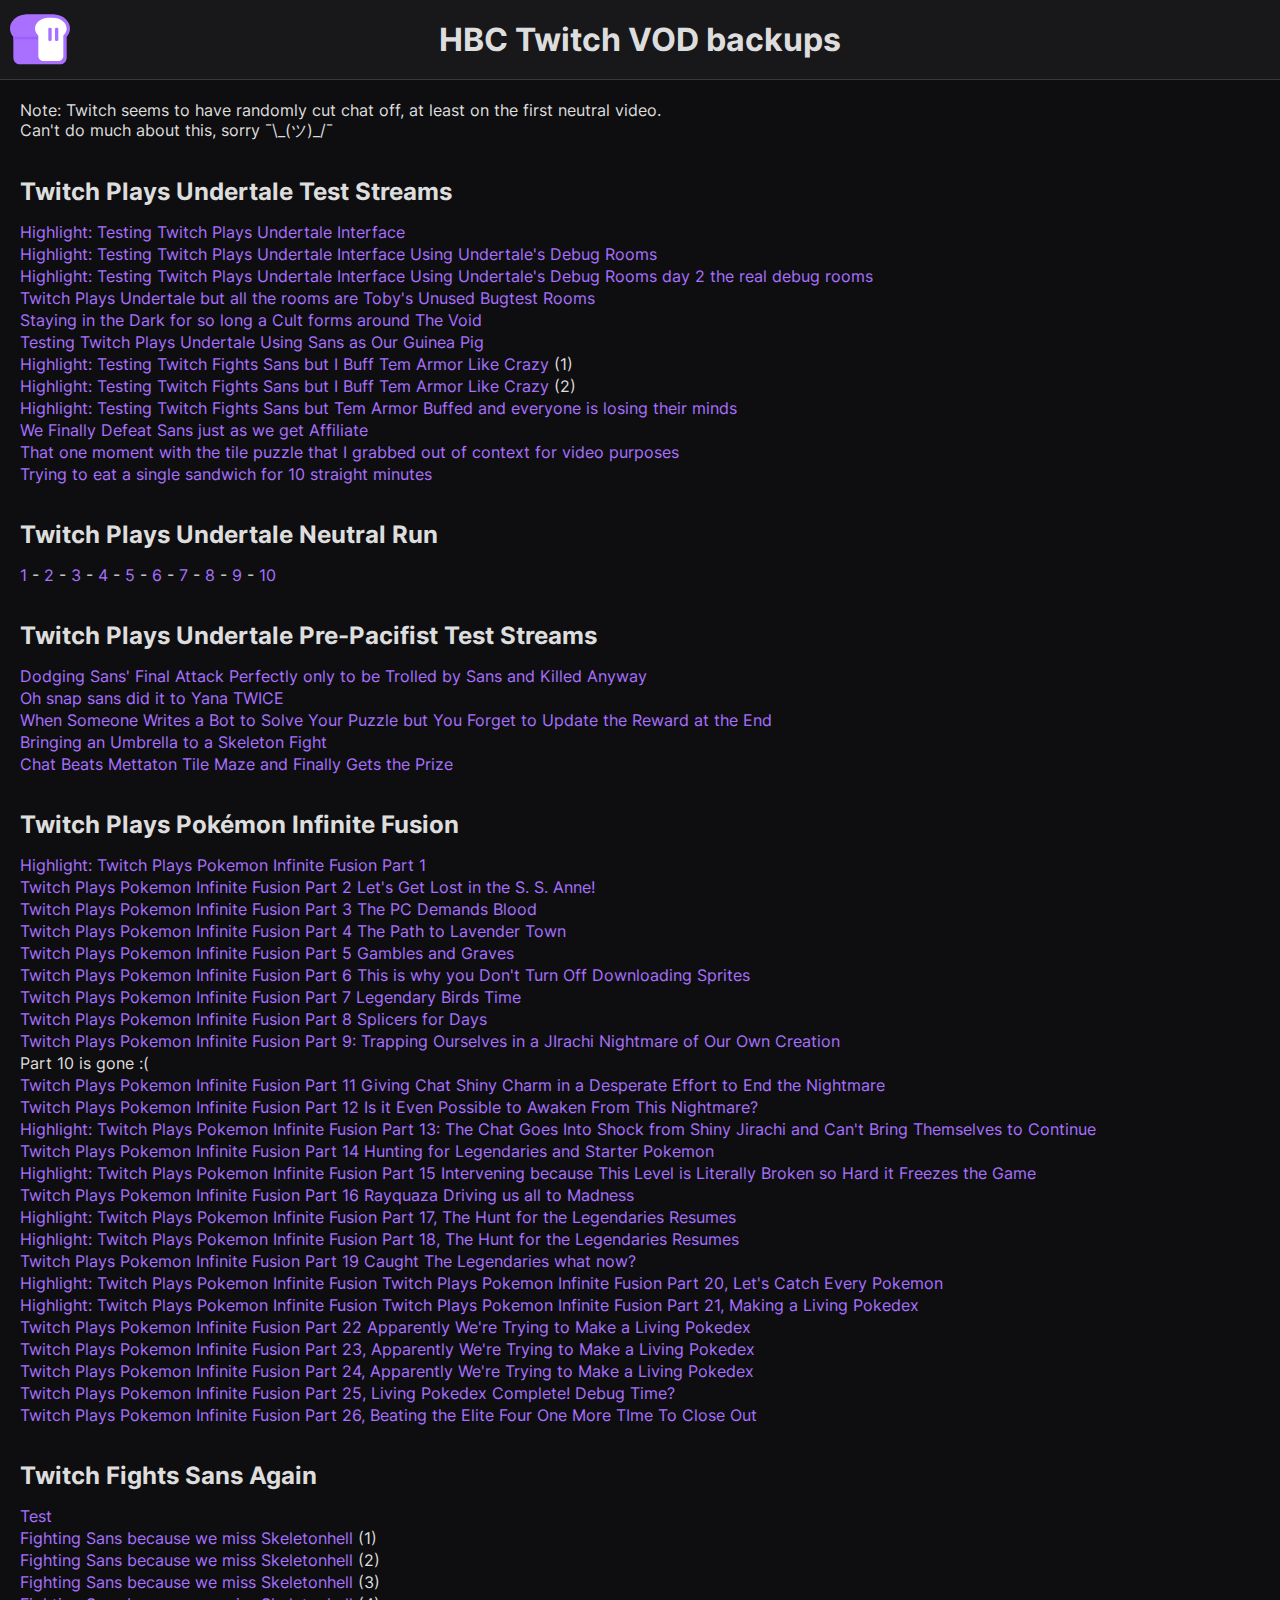
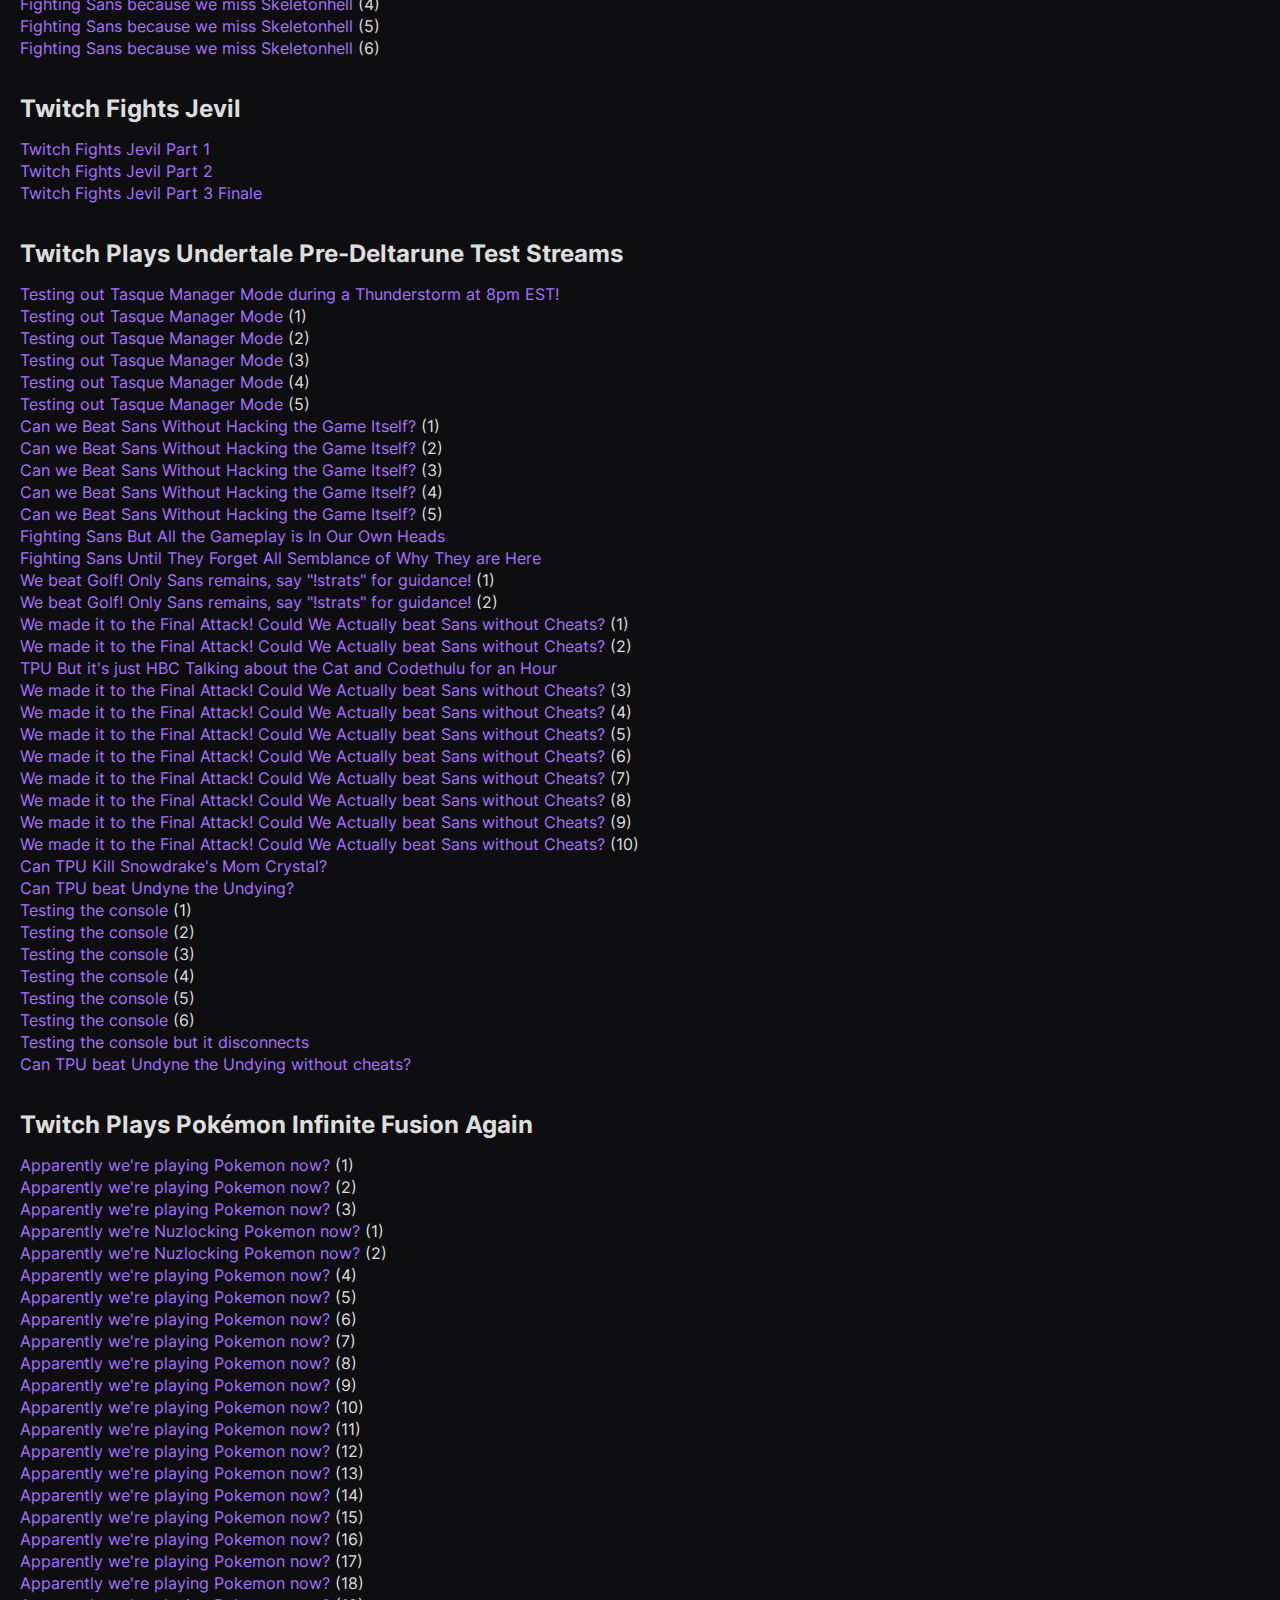
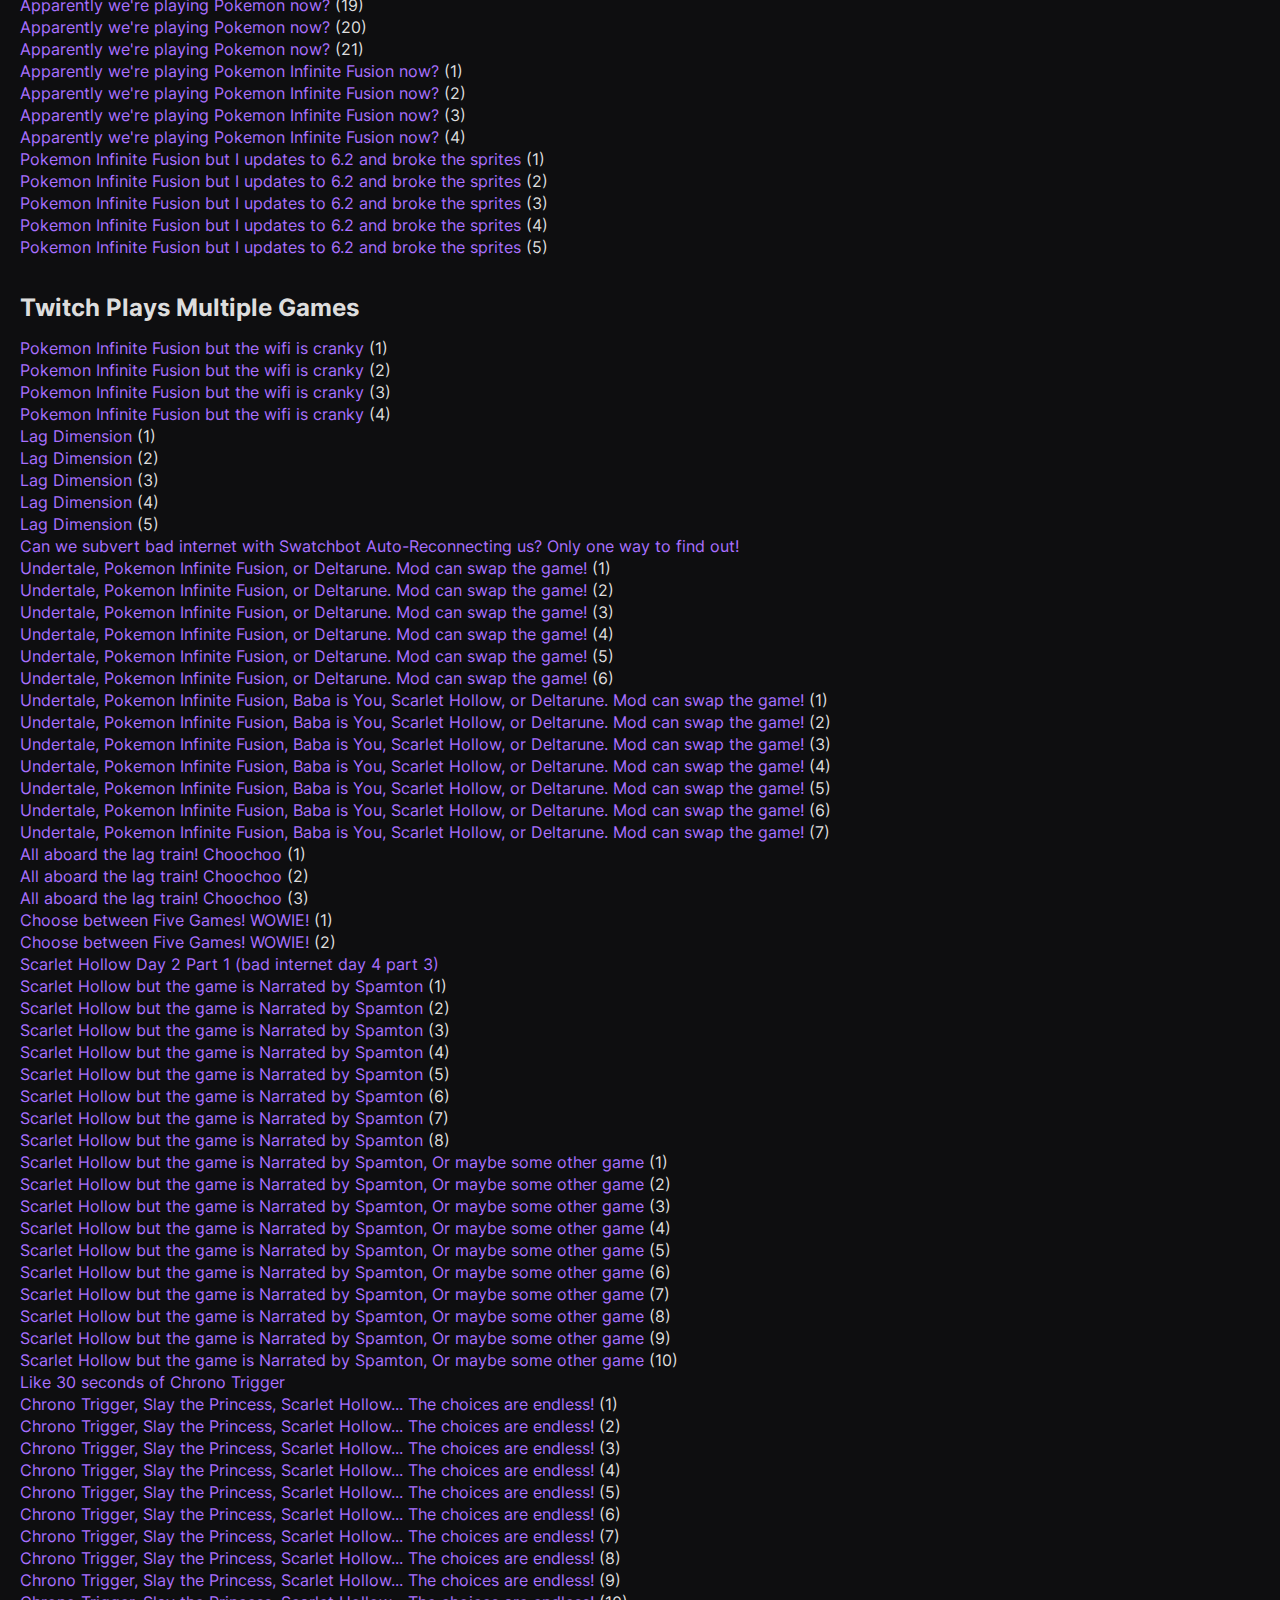
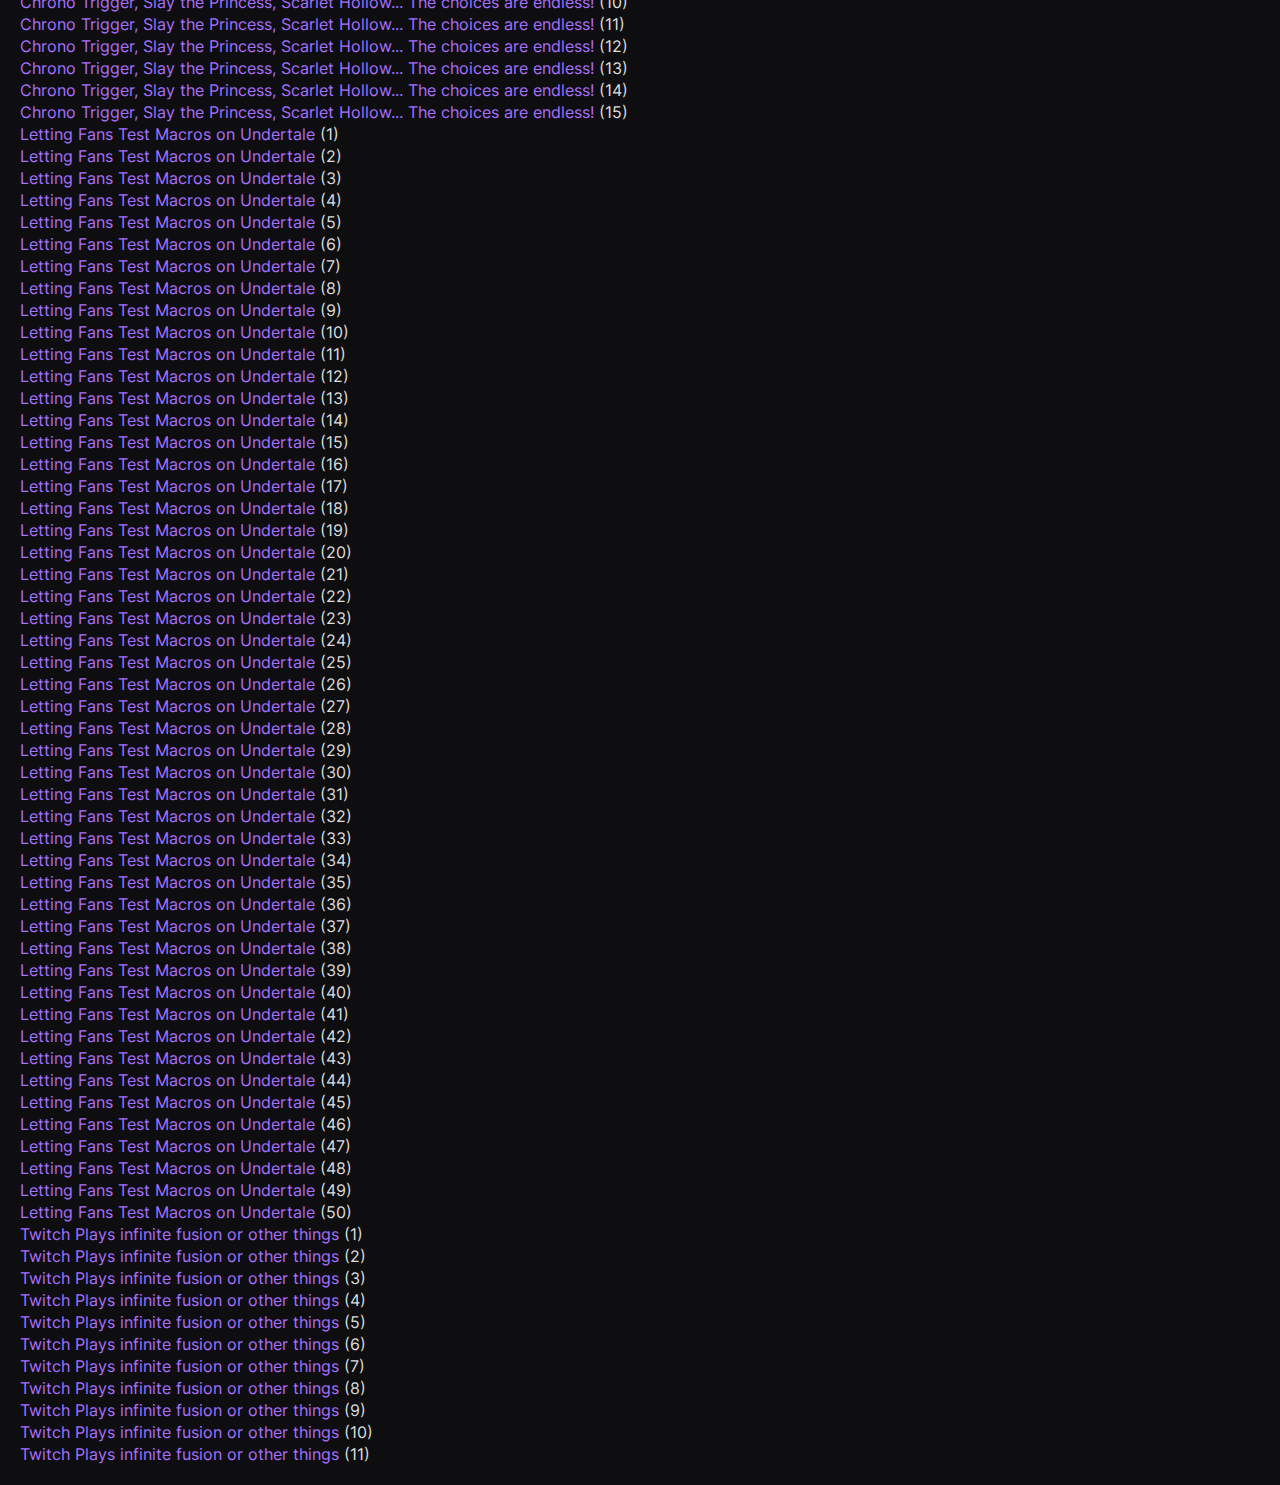
<file: index.html>
<!DOCTYPE html>
<html>
<head>
<title>HBC Twitch VOD backups</title>
<link rel="icon" href="twitchbreab.png">
<link rel="stylesheet" href="index.css">
</head>
<body>

<h1 style="background-color: #18181b"><img src="twitchbreab.svg" width=60>HBC Twitch VOD backups</h1>
<div style="padding: 0px 20px">
    Note: Twitch seems to have randomly cut chat off, at least on the first neutral video.<br>Can't do much about this, sorry ¯\_(ツ)_/¯
    <h2>Twitch Plays Undertale Test Streams</h2>
    <a href="vod.html?v=1838268087">Highlight: Testing Twitch Plays Undertale Interface</a><br>
    <a href="vod.html?v=1839027602">Highlight: Testing Twitch Plays Undertale Interface Using Undertale's Debug Rooms</a><br>
    <a href="vod.html?v=1839027603">Highlight: Testing Twitch Plays Undertale Interface Using Undertale&#39;s Debug Rooms day 2 the real debug rooms</a><br>
    <a href="vod.html?v=1839802692">Twitch Plays Undertale but all the rooms are Toby&#39;s Unused Bugtest Rooms</a><br>
    <a href="vod.html?v=1839825193">Staying in the Dark for so long a Cult forms around The Void</a><br>
    <a href="vod.html?v=1841691216">Testing Twitch Plays Undertale Using Sans as Our Guinea Pig</a><br>
    <a href="vod.html?v=1844217029">Highlight: Testing Twitch Fights Sans but I Buff Tem Armor Like Crazy</a> (1)<br>
    <a href="vod.html?v=1844220511">Highlight: Testing Twitch Fights Sans but I Buff Tem Armor Like Crazy</a> (2)<br>
    <a href="vod.html?v=1844225871">Highlight: Testing Twitch Fights Sans but Tem Armor Buffed and everyone is losing their minds</a><br>
    <a href="vod.html?v=1846007925">We Finally Defeat Sans just as we get Affiliate</a><br>
    <a href="vod.html?v=1846887727">That one moment with the tile puzzle that I grabbed out of context for video purposes</a><br>
    <a href="vod.html?v=1847090465">Trying to eat a single sandwich for 10 straight minutes</a><br>

    <h2>Twitch Plays Undertale Neutral Run</h2>
    <a href="vod.html?v=1858581450">1</a> - <a href="vod.html?v=1858581833">2</a> - <a href="vod.html?v=1858582995">3</a> - <a href="vod.html?v=1858583597">4</a> - <a href="vod.html?v=1858584269">5</a> - <a href="vod.html?v=1858584871">6</a> - <a href="vod.html?v=1858585660">7</a> - <a href="vod.html?v=1858586258">8</a> - <a href="vod.html?v=1858586719">9</a> - <a href="vod.html?v=1858588877">10</a>

    <h2>Twitch Plays Undertale Pre-Pacifist Test Streams</h2>
    <a href="vod.html?v=1859513075">Dodging Sans&#39; Final Attack Perfectly only to be Trolled by Sans and Killed Anyway</a><br>
    <a href="vod.html?v=1859633197">Oh snap sans did it to Yana TWICE</a><br>
    <a href="vod.html?v=1860231167">When Someone Writes a Bot to Solve Your Puzzle but You Forget to Update the Reward at the End</a><br>
    <a href="vod.html?v=1860355997">Bringing an Umbrella to a Skeleton Fight</a><br>
    <a href="vod.html?v=1860462063">Chat Beats Mettaton Tile Maze and Finally Gets the Prize</a><br>

    <h2>Twitch Plays Pokémon Infinite Fusion</h2>
    <a href="vod.html?v=1893193369">Highlight: Twitch Plays Pokemon Infinite Fusion Part 1</a><br>
    <a href="vod.html?v=1893194785">Twitch Plays Pokemon Infinite Fusion Part 2 Let&#39;s Get Lost in the S. S. Anne!</a><br>
    <a href="vod.html?v=1893195212">Twitch Plays Pokemon Infinite Fusion Part 3 The PC Demands Blood</a><br>
    <a href="vod.html?v=1893195541">Twitch Plays Pokemon Infinite Fusion Part 4 The Path to Lavender Town</a><br>
    <a href="vod.html?v=1893196478">Twitch Plays Pokemon Infinite Fusion Part 5 Gambles and Graves</a><br>
    <a href="vod.html?v=1893201244">Twitch Plays Pokemon Infinite Fusion Part 6 This is why you Don&#39;t Turn Off Downloading Sprites</a><br>
    <a href="vod.html?v=1893202722">Twitch Plays Pokemon Infinite Fusion Part 7 Legendary Birds Time</a><br>
    <a href="vod.html?v=1893203104">Twitch Plays Pokemon Infinite Fusion Part 8 Splicers for Days</a><br>
    <a href="vod.html?v=1893203694">Twitch Plays Pokemon Infinite Fusion Part 9: Trapping Ourselves in a JIrachi Nightmare of Our Own Creation</a><br>
    Part 10 is gone :(<a></a><!--too lazy to properly figure out spacing lol--><br>
    <a href="vod.html?v=1893203955">Twitch Plays Pokemon Infinite Fusion Part 11 Giving Chat Shiny Charm in a Desperate Effort to End the Nightmare</a><br>
    <a href="vod.html?v=1893205637">Twitch Plays Pokemon Infinite Fusion Part 12 Is it Even Possible to Awaken From This Nightmare?</a><br>
    <a href="vod.html?v=1893209666">Highlight: Twitch Plays Pokemon Infinite Fusion Part 13: The Chat Goes Into Shock from Shiny Jirachi and Can&#39;t Bring Themselves to Continue</a><br>
    <a href="vod.html?v=1904400626">Twitch Plays Pokemon Infinite Fusion Part 14 Hunting for Legendaries and Starter Pokemon</a><br>
    <a href="vod.html?v=1904401307">Highlight: Twitch Plays Pokemon Infinite Fusion Part 15 Intervening because This Level is Literally Broken so Hard it Freezes the Game</a><br>
    <a href="vod.html?v=1904402477">Twitch Plays Pokemon Infinite Fusion Part 16 Rayquaza Driving us all to Madness</a><br>
    <a href="vod.html?v=1920565168">Highlight: Twitch Plays Pokemon Infinite Fusion Part 17, The Hunt for the Legendaries Resumes</a><br>
    <a href="vod.html?v=1920569140">Highlight: Twitch Plays Pokemon Infinite Fusion Part 18, The Hunt for the Legendaries Resumes</a><br>
    <a href="vod.html?v=1920571482">Twitch Plays Pokemon Infinite Fusion Part 19 Caught The Legendaries what now?</a><br>
    <a href="vod.html?v=1920572824">Highlight: Twitch Plays Pokemon Infinite Fusion Twitch Plays Pokemon Infinite Fusion Part 20, Let&#39;s Catch Every Pokemon</a><br>
    <a href="vod.html?v=1920573191">Highlight: Twitch Plays Pokemon Infinite Fusion Twitch Plays Pokemon Infinite Fusion Part 21, Making a Living Pokedex</a><br>
    <a href="vod.html?v=1920573990">Twitch Plays Pokemon Infinite Fusion Part 22 Apparently We&#39;re Trying to Make a Living Pokedex</a><br>
    <a href="vod.html?v=1920575013">Twitch Plays Pokemon Infinite Fusion Part 23, Apparently We&#39;re Trying to Make a Living Pokedex</a><br>
    <a href="vod.html?v=1920575495">Twitch Plays Pokemon Infinite Fusion Part 24, Apparently We&#39;re Trying to Make a Living Pokedex</a><br>
    <a href="vod.html?v=1920576292">Twitch Plays Pokemon Infinite Fusion Part 25, Living Pokedex Complete! Debug Time?</a><br>
    <a href="vod.html?v=1920576980">Twitch Plays Pokemon Infinite Fusion Part 26, Beating the Elite Four One More TIme To Close Out</a><br>

    <h2>Twitch Fights Sans Again</h2>
    <a href="vod.html?v=2131859874">Test</a><br>
    <a href="vod.html?v=2132943631">Fighting Sans because we miss Skeletonhell</a> (1)<br>
    <a href="vod.html?v=2133849325">Fighting Sans because we miss Skeletonhell</a> (2)<br>
    <a href="vod.html?v=2134096458">Fighting Sans because we miss Skeletonhell</a> (3)<br>
    <a href="vod.html?v=2134236419">Fighting Sans because we miss Skeletonhell</a> (4)<br>
    <a href="vod.html?v=2135082825">Fighting Sans because we miss Skeletonhell</a> (5)<br>
    <a href="vod.html?v=2135986100">Fighting Sans because we miss Skeletonhell</a> (6)<br>

    <h2>Twitch Fights Jevil</h2>
    <a href="vod.html?v=2142291313">Twitch Fights Jevil Part 1</a><br>
    <a href="vod.html?v=2142384301">Twitch Fights Jevil Part 2</a><br>
    <a href="vod.html?v=2142798530">Twitch Fights Jevil Part 3 Finale</a><br>

    <h2>Twitch Plays Undertale Pre-Deltarune Test Streams</h2>
    <a href="vod.html?v=2148426397">Testing out Tasque Manager Mode during a Thunderstorm at 8pm EST!</a><br>
    <a href="vod.html?v=2149527491">Testing out Tasque Manager Mode</a> (1)<br>
    <a href="vod.html?v=2150446233">Testing out Tasque Manager Mode</a> (2)<br>
    <a href="vod.html?v=2150954662">Testing out Tasque Manager Mode</a> (3)<br>
    <a href="vod.html?v=2151277395">Testing out Tasque Manager Mode</a> (4)<br>
    <a href="vod.html?v=2152124567">Testing out Tasque Manager Mode</a> (5)<br>
    <a href="vod.html?v=2153041568">Can we Beat Sans Without Hacking the Game Itself?</a> (1)<br>
    <a href="vod.html?v=2153846526">Can we Beat Sans Without Hacking the Game Itself?</a> (2)<br>
    <a href="vod.html?v=2154576869">Can we Beat Sans Without Hacking the Game Itself?</a> (3)<br>
    <a href="vod.html?v=2155647712">Can we Beat Sans Without Hacking the Game Itself?</a> (4)<br>
    <a href="vod.html?v=2155796404">Can we Beat Sans Without Hacking the Game Itself?</a> (5)<br>
    <a href="vod.html?v=2156911852">Fighting Sans But All the Gameplay is In Our Own Heads</a><br>
    <a href="vod.html?v=2158348601">Fighting Sans Until They Forget All Semblance of Why They are Here</a><br>
    <a href="vod.html?v=2159999793">We beat Golf! Only Sans remains, say &quot;!strats&quot; for guidance!</a> (1)<br>
    <a href="vod.html?v=2160984551">We beat Golf! Only Sans remains, say &quot;!strats&quot; for guidance!</a> (2)<br>
    <a href="vod.html?v=2161140908">We made it to the Final Attack! Could We Actually beat Sans without Cheats?</a> (1)<br>
    <a href="vod.html?v=2161468379">We made it to the Final Attack! Could We Actually beat Sans without Cheats?</a> (2)<br>
    <a href="vod.html?v=2162193141">TPU But it&#39;s just HBC Talking about the Cat and Codethulu for an Hour</a><br>
    <a href="vod.html?v=2162286293">We made it to the Final Attack! Could We Actually beat Sans without Cheats?</a> (3)<br>
    <a href="vod.html?v=2162433187">We made it to the Final Attack! Could We Actually beat Sans without Cheats?</a> (4)<br>
    <a href="vod.html?v=2163227813">We made it to the Final Attack! Could We Actually beat Sans without Cheats?</a> (5)<br>
    <a href="vod.html?v=2163880877">We made it to the Final Attack! Could We Actually beat Sans without Cheats?</a> (6)<br>
    <a href="vod.html?v=2164034756">We made it to the Final Attack! Could We Actually beat Sans without Cheats?</a> (7)<br>
    <a href="vod.html?v=2164094113">We made it to the Final Attack! Could We Actually beat Sans without Cheats?</a> (8)<br>
    <a href="vod.html?v=2164866150">We made it to the Final Attack! Could We Actually beat Sans without Cheats?</a> (9)<br>
    <a href="vod.html?v=2164957013">We made it to the Final Attack! Could We Actually beat Sans without Cheats?</a> (10)<br>
    <a href="vod.html?v=2166200684">Can TPU Kill Snowdrake&#39;s Mom Crystal?</a><br>
    <a href="vod.html?v=2166578222">Can TPU beat Undyne the Undying?</a><br>
    <a href="vod.html?v=2167565990">Testing the console</a> (1)<br>
    <a href="vod.html?v=2167589698">Testing the console</a> (2)<br>
    <a href="vod.html?v=2167590777">Testing the console</a> (3)<br>
    <a href="vod.html?v=2167592379">Testing the console</a> (4)<br>
    <a href="vod.html?v=2167629064">Testing the console</a> (5)<br>
    <a href="vod.html?v=2167744533">Testing the console</a> (6)<br>
    <a href="vod.html?v=2168320756">Testing the console but it disconnects</a><br>
    <a href="vod.html?v=2169323089">Can TPU beat Undyne the Undying without cheats?</a><br>

    <h2>Twitch Plays Pokémon Infinite Fusion Again</h2>
    <a href="vod.html?v=2170010666">Apparently we&#39;re playing Pokemon now?</a> (1)<br>
    <a href="vod.html?v=2170866551">Apparently we&#39;re playing Pokemon now?</a> (2)<br>
    <a href="vod.html?v=2170958904">Apparently we&#39;re playing Pokemon now?</a> (3)<br>
    <a href="vod.html?v=2171636952">Apparently we&#39;re Nuzlocking Pokemon now?</a> (1)<br>
    <a href="vod.html?v=2171641701">Apparently we&#39;re Nuzlocking Pokemon now?</a> (2)<br>
    <a href="vod.html?v=2171994978">Apparently we&#39;re playing Pokemon now?</a> (4)<br>
    <a href="vod.html?v=2172421670">Apparently we&#39;re playing Pokemon now?</a> (5)<br>
    <a href="vod.html?v=2172474174">Apparently we&#39;re playing Pokemon now?</a> (6)<br>
    <a href="vod.html?v=2172486860">Apparently we&#39;re playing Pokemon now?</a> (7)<br>
    <a href="vod.html?v=2173238089">Apparently we&#39;re playing Pokemon now?</a> (8)<br>
    <a href="vod.html?v=2173805229">Apparently we&#39;re playing Pokemon now?</a> (9)<br>
    <a href="vod.html?v=2174120969">Apparently we&#39;re playing Pokemon now?</a> (10)<br>
    <a href="vod.html?v=2174650071">Apparently we&#39;re playing Pokemon now?</a> (11)<br>
    <a href="vod.html?v=2174850630">Apparently we&#39;re playing Pokemon now?</a> (12)<br>
    <a href="vod.html?v=2174949124">Apparently we&#39;re playing Pokemon now?</a> (13)<br>
    <a href="vod.html?v=2176177103">Apparently we&#39;re playing Pokemon now?</a> (14)<br>
    <a href="vod.html?v=2176704779">Apparently we&#39;re playing Pokemon now?</a> (15)<br>
    <a href="vod.html?v=2177561593">Apparently we&#39;re playing Pokemon now?</a> (16)<br>
    <a href="vod.html?v=2178482914">Apparently we&#39;re playing Pokemon now?</a> (17)<br>
    <a href="vod.html?v=2179462810">Apparently we&#39;re playing Pokemon now?</a> (18)<br>
    <a href="vod.html?v=2179810301">Apparently we&#39;re playing Pokemon now?</a> (19)<br>
    <a href="vod.html?v=2180250496">Apparently we&#39;re playing Pokemon now?</a> (20)<br>
    <a href="vod.html?v=2180255798">Apparently we&#39;re playing Pokemon now?</a> (21)<br>
    <a href="vod.html?v=2181098574">Apparently we&#39;re playing Pokemon Infinite Fusion now?</a> (1)<br>
    <a href="vod.html?v=2182027543">Apparently we&#39;re playing Pokemon Infinite Fusion now?</a> (2)<br>
    <a href="vod.html?v=2182830500">Apparently we&#39;re playing Pokemon Infinite Fusion now?</a> (3)<br>
    <a href="vod.html?v=2183752082">Apparently we&#39;re playing Pokemon Infinite Fusion now?</a> (4)<br>
    <a href="vod.html?v=2184586510">Pokemon Infinite Fusion but I updates to 6.2 and broke the sprites</a> (1)<br>
    <a href="vod.html?v=2184631997">Pokemon Infinite Fusion but I updates to 6.2 and broke the sprites</a> (2)<br>
    <a href="vod.html?v=2185516720">Pokemon Infinite Fusion but I updates to 6.2 and broke the sprites</a> (3)<br>
    <a href="vod.html?v=2186343687">Pokemon Infinite Fusion but I updates to 6.2 and broke the sprites</a> (4)<br>
    <a href="vod.html?v=2187173244">Pokemon Infinite Fusion but I updates to 6.2 and broke the sprites</a> (5)<br>

    <h2>Twitch Plays Multiple Games</h2>
    <a href="vod.html?v=2279823180">Pokemon Infinite Fusion but the wifi is cranky</a> (1)<br>
    <a href="vod.html?v=2280066503">Pokemon Infinite Fusion but the wifi is cranky</a> (2)<br>
    <a href="vod.html?v=2280070822">Pokemon Infinite Fusion but the wifi is cranky</a> (3)<br>
    <a href="vod.html?v=2280072889">Pokemon Infinite Fusion but the wifi is cranky</a> (4)<br>
    <a href="vod.html?v=2280157749">Lag Dimension</a> (1)<br>
    <a href="vod.html?v=2280331191">Lag Dimension</a> (2)<br>
    <a href="vod.html?v=2280341775">Lag Dimension</a> (3)<br>
    <a href="vod.html?v=2280373744">Lag Dimension</a> (4)<br>
    <a href="vod.html?v=2280454130">Lag Dimension</a> (5)<br>
    <a href="vod.html?v=2280869390">Can we subvert bad internet with Swatchbot Auto-Reconnecting us? Only one way to find out!</a><br>
    <a href="vod.html?v=2281004317">Undertale, Pokemon Infinite Fusion, or Deltarune. Mod can swap the game!</a> (1)<br>
    <a href="vod.html?v=2281028567">Undertale, Pokemon Infinite Fusion, or Deltarune. Mod can swap the game!</a> (2)<br>
    <a href="vod.html?v=2281415523">Undertale, Pokemon Infinite Fusion, or Deltarune. Mod can swap the game!</a> (3)<br>
    <a href="vod.html?v=2281425674">Undertale, Pokemon Infinite Fusion, or Deltarune. Mod can swap the game!</a> (4)<br>
    <a href="vod.html?v=2281533244">Undertale, Pokemon Infinite Fusion, or Deltarune. Mod can swap the game!</a> (5)<br>
    <a href="vod.html?v=2281537652">Undertale, Pokemon Infinite Fusion, or Deltarune. Mod can swap the game!</a> (6)<br>
    <a href="vod.html?v=2281683810">Undertale, Pokemon Infinite Fusion, Baba is You, Scarlet Hollow, or Deltarune. Mod can swap the game!</a> (1)<br>
    <a href="vod.html?v=2281723533">Undertale, Pokemon Infinite Fusion, Baba is You, Scarlet Hollow, or Deltarune. Mod can swap the game!</a> (2)<br>
    <a href="vod.html?v=2281851318">Undertale, Pokemon Infinite Fusion, Baba is You, Scarlet Hollow, or Deltarune. Mod can swap the game!</a> (3)<br>
    <a href="vod.html?v=2281928667">Undertale, Pokemon Infinite Fusion, Baba is You, Scarlet Hollow, or Deltarune. Mod can swap the game!</a> (4)<br>
    <a href="vod.html?v=2281932412">Undertale, Pokemon Infinite Fusion, Baba is You, Scarlet Hollow, or Deltarune. Mod can swap the game!</a> (5)<br>
    <a href="vod.html?v=2281936150">Undertale, Pokemon Infinite Fusion, Baba is You, Scarlet Hollow, or Deltarune. Mod can swap the game!</a> (6)<br>
    <a href="vod.html?v=2281966116">Undertale, Pokemon Infinite Fusion, Baba is You, Scarlet Hollow, or Deltarune. Mod can swap the game!</a> (7)<br>
    <a href="vod.html?v=2282050580">All aboard the lag train! Choochoo</a> (1)<br>
    <a href="vod.html?v=2282165680">All aboard the lag train! Choochoo</a> (2)<br>
    <a href="vod.html?v=2282246683">All aboard the lag train! Choochoo</a> (3)<br>
    <a href="vod.html?v=2282684935">Choose between Five Games! WOWIE!</a> (1)<br>
    <a href="vod.html?v=2282688337">Choose between Five Games! WOWIE!</a> (2)<br>
    <a href="vod.html?v=2293226445">Scarlet Hollow Day 2 Part 1 (bad internet day 4 part 3)</a><br>
    <a href="vod.html?v=2283725000">Scarlet Hollow but the game is Narrated by Spamton</a> (1)<br>
    <a href="vod.html?v=2283790949">Scarlet Hollow but the game is Narrated by Spamton</a> (2)<br>
    <a href="vod.html?v=2283792039">Scarlet Hollow but the game is Narrated by Spamton</a> (3)<br>
    <a href="vod.html?v=2283853058">Scarlet Hollow but the game is Narrated by Spamton</a> (4)<br>
    <a href="vod.html?v=2283854040">Scarlet Hollow but the game is Narrated by Spamton</a> (5)<br>
    <a href="vod.html?v=2288701112">Scarlet Hollow but the game is Narrated by Spamton</a> (6)<br>
    <a href="vod.html?v=2288783743">Scarlet Hollow but the game is Narrated by Spamton</a> (7)<br>
    <a href="vod.html?v=2288800101">Scarlet Hollow but the game is Narrated by Spamton</a> (8)<br>
    <a href="vod.html?v=2295205838">Scarlet Hollow but the game is Narrated by Spamton, Or maybe some other game</a> (1)<br>
    <a href="vod.html?v=2295272488">Scarlet Hollow but the game is Narrated by Spamton, Or maybe some other game</a> (2)<br>
    <a href="vod.html?v=2295376029">Scarlet Hollow but the game is Narrated by Spamton, Or maybe some other game</a> (3)<br>
    <a href="vod.html?v=2295377457">Scarlet Hollow but the game is Narrated by Spamton, Or maybe some other game</a> (4)<br>
    <a href="vod.html?v=2295449229">Scarlet Hollow but the game is Narrated by Spamton, Or maybe some other game</a> (5)<br>
    <a href="vod.html?v=2295461550">Scarlet Hollow but the game is Narrated by Spamton, Or maybe some other game</a> (6)<br>
    <a href="vod.html?v=2295553167">Scarlet Hollow but the game is Narrated by Spamton, Or maybe some other game</a> (7)<br>
    <a href="vod.html?v=2297475132">Scarlet Hollow but the game is Narrated by Spamton, Or maybe some other game</a> (8)<br>
    <a href="vod.html?v=2297665619">Scarlet Hollow but the game is Narrated by Spamton, Or maybe some other game</a> (9)<br>
    <a href="vod.html?v=2297691295">Scarlet Hollow but the game is Narrated by Spamton, Or maybe some other game</a> (10)<br>
    <a href="vod.html?v=2300231789">Like 30 seconds of Chrono Trigger</a><br>
    <a href="vod.html?v=2300576274">Chrono Trigger, Slay the Princess, Scarlet Hollow... The choices are endless!</a> (1)<br>
    <a href="vod.html?v=2300608949">Chrono Trigger, Slay the Princess, Scarlet Hollow... The choices are endless!</a> (2)<br>
    <a href="vod.html?v=2300917125">Chrono Trigger, Slay the Princess, Scarlet Hollow... The choices are endless!</a> (3)<br>
    <a href="vod.html?v=2300919477">Chrono Trigger, Slay the Princess, Scarlet Hollow... The choices are endless!</a> (4)<br>
    <a href="vod.html?v=2300945609">Chrono Trigger, Slay the Princess, Scarlet Hollow... The choices are endless!</a> (5)<br>
    <a href="vod.html?v=2301018655">Chrono Trigger, Slay the Princess, Scarlet Hollow... The choices are endless!</a> (6)<br>
    <a href="vod.html?v=2301053683">Chrono Trigger, Slay the Princess, Scarlet Hollow... The choices are endless!</a> (7)<br>
    <a href="vod.html?v=2301056678">Chrono Trigger, Slay the Princess, Scarlet Hollow... The choices are endless!</a> (8)<br>
    <a href="vod.html?v=2301136175">Chrono Trigger, Slay the Princess, Scarlet Hollow... The choices are endless!</a> (9)<br>
    <a href="vod.html?v=2301186174">Chrono Trigger, Slay the Princess, Scarlet Hollow... The choices are endless!</a> (10)<br>
    <a href="vod.html?v=2301644100">Chrono Trigger, Slay the Princess, Scarlet Hollow... The choices are endless!</a> (11)<br>
    <a href="vod.html?v=2301798333">Chrono Trigger, Slay the Princess, Scarlet Hollow... The choices are endless!</a> (12)<br>
    <a href="vod.html?v=2301818643">Chrono Trigger, Slay the Princess, Scarlet Hollow... The choices are endless!</a> (13)<br>
    <a href="vod.html?v=2301826400">Chrono Trigger, Slay the Princess, Scarlet Hollow... The choices are endless!</a> (14)<br>
    <a href="vod.html?v=2301828448">Chrono Trigger, Slay the Princess, Scarlet Hollow... The choices are endless!</a> (15)<br>
    <a href="vod.html?v=2306222773">Letting Fans Test Macros on Undertale</a> (1)<br>
    <a href="vod.html?v=2306242529">Letting Fans Test Macros on Undertale</a> (2)<br>
    <a href="vod.html?v=2306244866">Letting Fans Test Macros on Undertale</a> (3)<br>
    <a href="vod.html?v=2306316708">Letting Fans Test Macros on Undertale</a> (4)<br>
    <a href="vod.html?v=2306339879">Letting Fans Test Macros on Undertale</a> (5)<br>
    <a href="vod.html?v=2306347348">Letting Fans Test Macros on Undertale</a> (6)<br>
    <a href="vod.html?v=2306349350">Letting Fans Test Macros on Undertale</a> (7)<br>
    <a href="vod.html?v=2307044289">Letting Fans Test Macros on Undertale</a> (8)<br>
    <a href="vod.html?v=2307111371">Letting Fans Test Macros on Undertale</a> (9)<br>
    <a href="vod.html?v=2307115090">Letting Fans Test Macros on Undertale</a> (10)<br>
    <a href="vod.html?v=2307120072">Letting Fans Test Macros on Undertale</a> (11)<br>
    <a href="vod.html?v=2308825327">Letting Fans Test Macros on Undertale</a> (12)<br>
    <a href="vod.html?v=2308837338">Letting Fans Test Macros on Undertale</a> (13)<br>
    <a href="vod.html?v=2308841643">Letting Fans Test Macros on Undertale</a> (14)<br>
    <a href="vod.html?v=2308895110">Letting Fans Test Macros on Undertale</a> (15)<br>
    <a href="vod.html?v=2309161537">Letting Fans Test Macros on Undertale</a> (16)<br>
    <a href="vod.html?v=2309163872">Letting Fans Test Macros on Undertale</a> (17)<br>
    <a href="vod.html?v=2309164427">Letting Fans Test Macros on Undertale</a> (18)<br>
    <a href="vod.html?v=2309172279">Letting Fans Test Macros on Undertale</a> (19)<br>
    <a href="vod.html?v=2309196140">Letting Fans Test Macros on Undertale</a> (20)<br>
    <a href="vod.html?v=2309205363">Letting Fans Test Macros on Undertale</a> (21)<br>
    <a href="vod.html?v=2309208663">Letting Fans Test Macros on Undertale</a> (22)<br>
    <a href="vod.html?v=2309211618">Letting Fans Test Macros on Undertale</a> (23)<br>
    <a href="vod.html?v=2309214265">Letting Fans Test Macros on Undertale</a> (24)<br>
    <a href="vod.html?v=2309217146">Letting Fans Test Macros on Undertale</a> (25)<br>
    <a href="vod.html?v=2309221659">Letting Fans Test Macros on Undertale</a> (26)<br>
    <a href="vod.html?v=2309240005">Letting Fans Test Macros on Undertale</a> (27)<br>
    <a href="vod.html?v=2309242764">Letting Fans Test Macros on Undertale</a> (28)<br>
    <a href="vod.html?v=2309246356">Letting Fans Test Macros on Undertale</a> (29)<br>
    <a href="vod.html?v=2309249893">Letting Fans Test Macros on Undertale</a> (30)<br>
    <a href="vod.html?v=2309455247">Letting Fans Test Macros on Undertale</a> (31)<br>
    <a href="vod.html?v=2309463754">Letting Fans Test Macros on Undertale</a> (32)<br>
    <a href="vod.html?v=2309664902">Letting Fans Test Macros on Undertale</a> (33)<br>
    <a href="vod.html?v=2309691064">Letting Fans Test Macros on Undertale</a> (34)<br>
    <a href="vod.html?v=2309838040">Letting Fans Test Macros on Undertale</a> (35)<br>
    <a href="vod.html?v=2310008931">Letting Fans Test Macros on Undertale</a> (36)<br>
    <a href="vod.html?v=2310024453">Letting Fans Test Macros on Undertale</a> (37)<br>
    <a href="vod.html?v=2310058856">Letting Fans Test Macros on Undertale</a> (38)<br>
    <a href="vod.html?v=2310060807">Letting Fans Test Macros on Undertale</a> (39)<br>
    <a href="vod.html?v=2310136743">Letting Fans Test Macros on Undertale</a> (40)<br>
    <a href="vod.html?v=2310148311">Letting Fans Test Macros on Undertale</a> (41)<br>
    <a href="vod.html?v=2310458053">Letting Fans Test Macros on Undertale</a> (42)<br>
    <a href="vod.html?v=2310525991">Letting Fans Test Macros on Undertale</a> (43)<br>
    <a href="vod.html?v=2310530691">Letting Fans Test Macros on Undertale</a> (44)<br>
    <a href="vod.html?v=2310630525">Letting Fans Test Macros on Undertale</a> (45)<br>
    <a href="vod.html?v=2310814499">Letting Fans Test Macros on Undertale</a> (46)<br>
    <a href="vod.html?v=2310837699">Letting Fans Test Macros on Undertale</a> (47)<br>
    <a href="vod.html?v=2311304834">Letting Fans Test Macros on Undertale</a> (48)<br>
    <a href="vod.html?v=2311358152">Letting Fans Test Macros on Undertale</a> (49)<br>

    <a href="vod.html?v=2391905209">Letting Fans Test Macros on Undertale</a> (50)<br>
    <a href="vod.html?v=2391910056">Twitch Plays infinite fusion or other things</a> (1)<br>
    <a href="vod.html?v=2391940929">Twitch Plays infinite fusion or other things</a> (2)<br>
    <a href="vod.html?v=2391943163">Twitch Plays infinite fusion or other things</a> (3)<br>
    <a href="vod.html?v=2391944977">Twitch Plays infinite fusion or other things</a> (4)<br>
    <a href="vod.html?v=2391946873">Twitch Plays infinite fusion or other things</a> (5)<br>
    <a href="vod.html?v=2391949505">Twitch Plays infinite fusion or other things</a> (6)<br>
    <a href="vod.html?v=2391959969">Twitch Plays infinite fusion or other things</a> (7)<br>
    <a href="vod.html?v=2391967512">Twitch Plays infinite fusion or other things</a> (8)<br>
    <a href="vod.html?v=2391970963">Twitch Plays infinite fusion or other things</a> (9)<br>
    <a href="vod.html?v=2391976609">Twitch Plays infinite fusion or other things</a> (10)<br>
    <a href="vod.html?v=2391978412">Twitch Plays infinite fusion or other things</a> (11)<br>
</div>

</body>
</html>
</file>
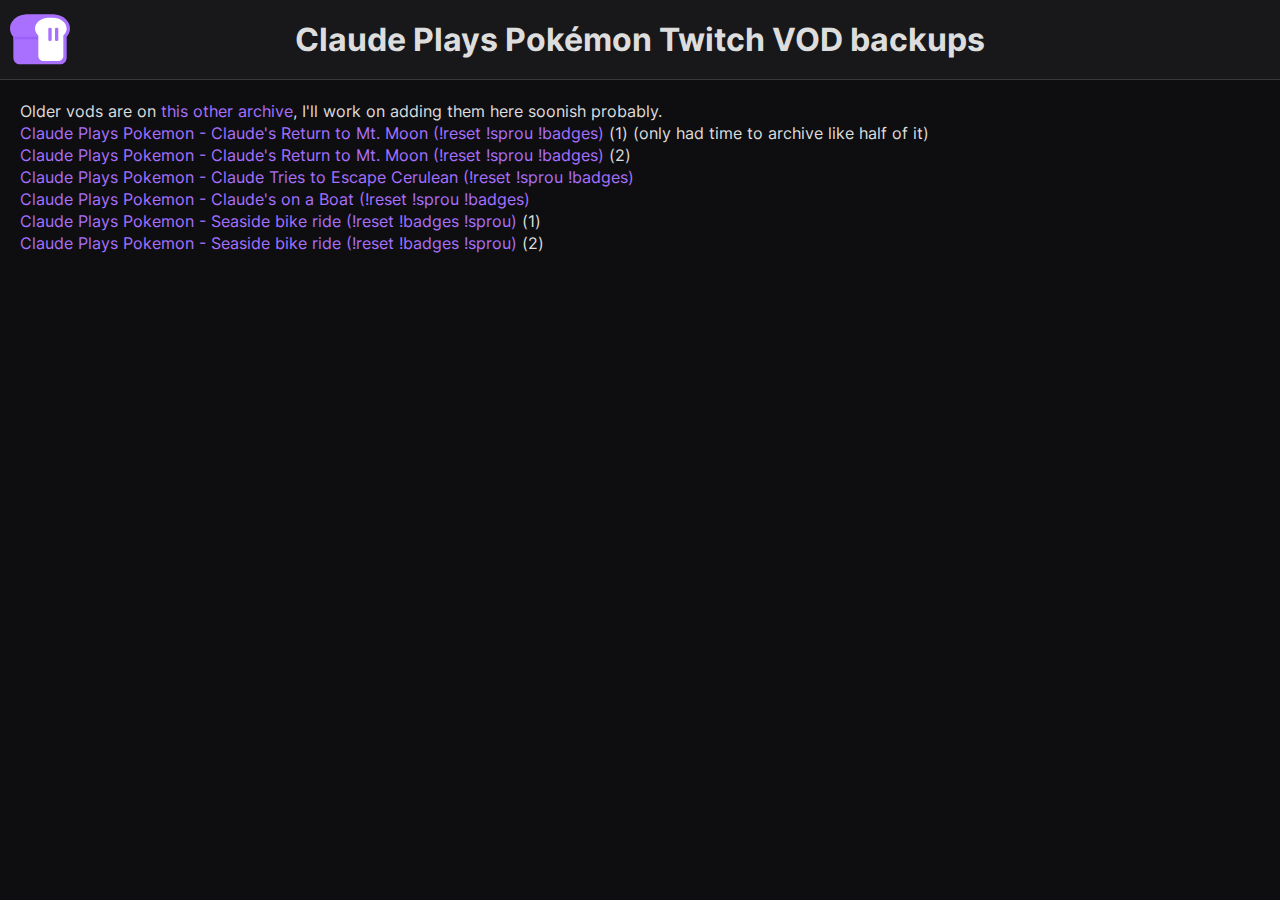
<file: channel_claudeplayspokemon.html>
<!DOCTYPE html>
<html>
<head>
<title>Claude Plays Pokémon Twitch VOD backups</title>
<link rel="icon" href="twitchbreab.png">
<link rel="stylesheet" href="index.css">
</head>
<body>

<h1 style="background-color: #18181b"><img src="twitchbreab.svg" width=60>Claude Plays Pokémon Twitch VOD backups</h1>
<div style="padding: 0px 20px">
    Older vods are on <a href="https://pixeldrain.com/l/6AxpmEsL">this other archive</a>, I'll work on adding them here soonish probably.<br>
    <a href="vod.html?v=2399266717">Claude Plays Pokemon - Claude&#39;s Return to Mt. Moon (!reset !sprou !badges)</a> (1) (only had time to archive like half of it)<br>
    <a href="vod.html?v=2401073896">Claude Plays Pokemon - Claude&#39;s Return to Mt. Moon (!reset !sprou !badges)</a> (2)<br>
    <a href="vod.html?v=2402777294">Claude Plays Pokemon - Claude Tries to Escape Cerulean (!reset !sprou !badges)</a><br>
    <a href="vod.html?v=2404437702">Claude Plays Pokemon - Claude&#39;s on a Boat (!reset !sprou !badges)</a><br>
    <a href="vod.html?v=2407948792">Claude Plays Pokemon - Seaside bike ride (!reset !badges !sprou)</a> (1)<br>
    <a href="vod.html?v=2407948792">Claude Plays Pokemon - Seaside bike ride (!reset !badges !sprou)</a> (2)<br>
</div>

</body>
</html>
</file>
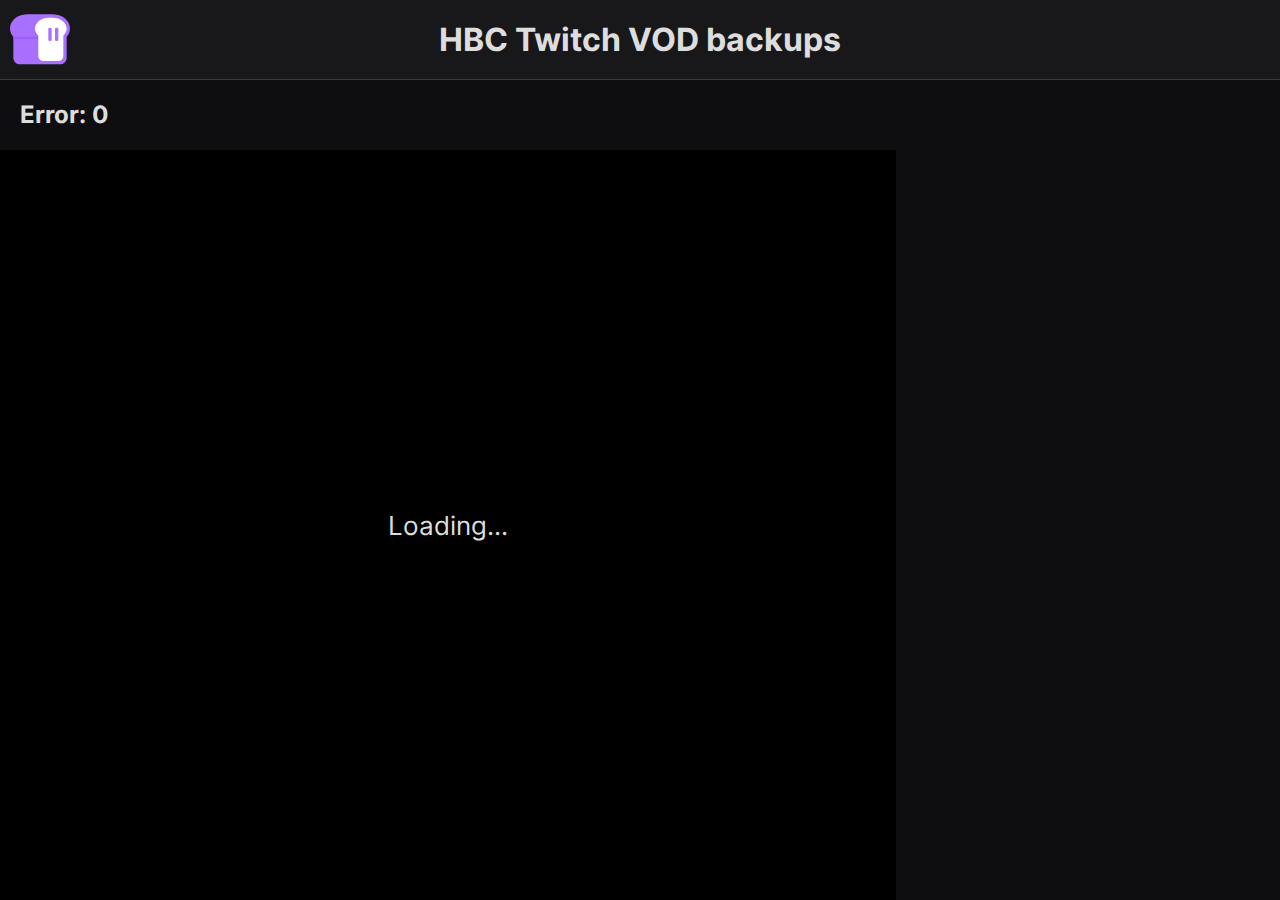
<file: vod.html>
<!DOCTYPE html>
<html>
<head>
<title>HBC Twitch VOD backups</title>
<link rel="icon" href="twitchbreab.png">
<link rel="stylesheet" href="style.css">
</head>
<body>

<h1 style="background-color: #18181b"><a href="/hbcvods"><img src="twitchbreab.svg" width=60></a>HBC Twitch VOD backups</h1>
<div id="titlewrapper">
    <h2 id="title"></h2>
    <div id="vodwrapper">
        <figure id="videoContainer">
            <div id="loading">Loading...</div>
            <video id="vod" preload="auto"></video>
            <div id="video-controls" class="controls">
                <div id="leftcontrols">
                  <button id="playpause" type="button" class="hover" hovertext="Play"><svg width="20" height="20" version="1.1" viewBox="0 0 20 20" x="0px" y="0px" role="presentation" aria-hidden="true" focusable="false" id="playicon"><g><path d="M5 17.066V2.934a.5.5 0 01.777-.416L17 10 5.777 17.482A.5.5 0 015 17.066z"></path></g></svg><svg width="20" height="20" version="1.1" viewBox="0 0 20 20" x="0px" y="0px" role="presentation" aria-hidden="true" focusable="false" id="pauseicon"><g><path d="M8 3H4v14h4V3zM16 3h-4v14h4V3z"></path></g></svg></button><button id="mute" type="button" class="hover" hovertext="Mute"><svg width="20" height="20" version="1.1" viewBox="0 0 20 20" x="0px" y="0px" role="presentation" aria-hidden="true" focusable="false" id="unmuteicon"><path d="M5 7l4.146-4.146a.5.5 0 01.854.353v13.586a.5.5 0 01-.854.353L5 13H4a2 2 0 01-2-2V9a2 2 0 012-2h1zM12 8.414L13.414 7l1.623 1.623L16.66 7l1.414 1.414-1.623 1.623 1.623 1.623-1.414 1.414-1.623-1.623-1.623 1.623L12 11.66l1.623-1.623L12 8.414z"></path></svg><svg width="20" height="20" version="1.1" viewBox="0 0 20 20" x="0px" y="0px" role="presentation" aria-hidden="true" focusable="false" id="muteicon"><g><path d="M9.146 2.853L5 7H4a2 2 0 00-2 2v2a2 2 0 002 2h1l4.146 4.146a.5.5 0 00.854-.353V3.207a.5.5 0 00-.854-.353zM12 8a2 2 0 110 4V8z"></path><path d="M12 6a4 4 0 010 8v2a6 6 0 000-12v2z"></path></g></svg></button>
                </div>
                <div id="progress-bar">
                    <div id="time">0:00</div>
                    <div id="total">--:--:--</div>
                    <div id="progress-empty">
                        <div id="progress-full">
                            <div id="cicle"></div>
                            <div id="hovertime" style="opacity: 0">--:--:--</div>
                        </div>
                    </div>
                </div><!--TODO speed resets on chunk-->
                <div id="rightcontrols">
                    <div id="speedmenu">Playback Speed: <input id="speedinput" type="text"></div><button id="speed" class="hover" hovertext="Change Playback Speed"><svg width=20 height=20 viewBox="0 0 24 24"><path d="M10,8v8l6-4L10,8L10,8z M6.3,5L5.7,4.2C7.2,3,9,2.2,11,2l0.1,1C9.3,3.2,7.7,3.9,6.3,5z M5,6.3L4.2,5.7C3,7.2,2.2,9,2,11 l1,.1C3.2,9.3,3.9,7.7,5,6.3z M5,17.7c-1.1-1.4-1.8-3.1-2-4.8L2,13c0.2,2,1,3.8,2.2,5.4L5,17.7z M11.1,21c-1.8-0.2-3.4-0.9-4.8-2 l-0.6,.8C7.2,21,9,21.8,11,22L11.1,21z M22,12c0-5.2-3.9-9.4-9-10l-0.1,1c4.6,.5,8.1,4.3,8.1,9s-3.5,8.5-8.1,9l0.1,1 C18.2,21.5,22,17.2,22,12z" fill="white" stroke="white" stroke-width="1.1"></path></svg></button><button id="copytime" class="hover" hovertext="Copy Timestamp"><svg width=20 height=20><image xlink:href="https://upload.wikimedia.org/wikipedia/commons/e/e9/OOjs_UI_icon_link-ltr-invert.svg" width="20" height="20"></svg></button><button id="fs" type="button" class="hover" hovertext="Fullscreen"><svg width="20" height="20" viewBox="0 0 20 20" focusable="false" aria-hidden="true" role="presentation" id="fullicon"><path d="M7 3H2v5h2V5h3V3zm11 5V3h-5v2h3v3h2zm-5 9v-2h3v-3h2v5h-5zm-9-5H2v5h5v-2H4v-3z"></path></svg><svg width="20" height="20" viewBox="0 0 20 20" focusable="false" aria-hidden="true" role="presentation" id="unfullicon"><path d="M8 8V3H6v3H2v2h6zm4 0h6V6h-4V3h-2v5zm0 9v-5h6v2h-4v3h-2zm-4-5H2v2h4v3h2v-5z"></path></svg></button>
                </div>
            </div>
        </figure>
    </div>
</div>
<div id="chatwrapper">
    <h2>Chat</h2>
    <div id="chat"></div>
</div>
<script>
    const params = new URLSearchParams(window.location.search);
    const id = params.get("v");
    const timestamp = params.get("t") || 0;
    const hl = params.get("hl")
    const colors = ["#FF0000", "#0000FF", "#008000", "#B22222", "#FF7F50", "#9ACD32", "#FF4500", "#2E8B57", "#DAA520", "#D2691E", "#5F9EA0", "#1E90FF", "#FF69B4", "#8A2BE2", "#00FF7F"];
    let pickedColors = {};
    const chat = document.getElementById("chat")
    let chatjson = {};
    let lastchat = null
    let vodurl = "https://raw.githubusercontent.com/HBC-VOD-archive-bot/" + id + "/master/"

    let chunklen = 300
    let length = 3600
    let chunks = 1
    let currentChunk = 1
    let loadingnext = false
    let nextchunk

    const highlightsheet = new CSSStyleSheet()
    function messageTimestamp(msgid, seconds) {
        window.history.pushState("object or string", "eeee", "vod.html?v=" + id + "&t=" + seconds + "&hl=" + msgid)
        highlightsheet.replaceSync("[id='" + msgid + "'] {background-color: #35353b; box-shadow: 0 0 3px 3px #35353b}")
        //document.getElementById("vod").currentTime = seconds
        skipto(seconds)
    }

    function getchat(seconds) {
        chat.innerHTML = ""
        for (let i = seconds - 1; i >= 0; i--) {
            if (chatjson[i]) {
                chat.innerHTML = chatjson[i] + chat.innerHTML
                if (chat.children.length > 100) {
                    break
                }
            }
        }
        lastchat = seconds
    }

    var client = new XMLHttpRequest();
    client.open('GET', vodurl + "metadata.json");
    client.onreadystatechange = function() {
        if (client.readyState == 4) {
            if (client.status == 200) {
                const metadata = JSON.parse(client.responseText);
                document.getElementById("title").innerText = metadata.title;
                document.getElementById("title").title = metadata.title;
                document.title = metadata.title + " - HBC Twitch VOD backups"

                if (metadata.chlen) {
                    chunklen = metadata.chlen
                }
                console.log(chunklen)
    
                currentChunk = Math.ceil(timestamp / chunklen)
                if (currentChunk < 1) {
                    currentChunk = 1
                }
                document.getElementById("vod").src = vodurl + currentChunk + ".mp4"
                document.getElementById("vod").currentTime = timestamp - (currentChunk - 1) * chunklen;

                length = metadata.length
                chunks = Math.ceil(length / chunklen)

                let string = ""
                const hours = Math.floor(length / 3600)
                let displaySeconds = length - hours * 3600
                const minutes = Math.floor(displaySeconds / 60)
                displaySeconds = displaySeconds - minutes * 60
                if (hours > 0) {
                    string = string + hours + ":"
                    if (minutes < 10) {
                        string = string + 0
                    }
                }
                string = string + minutes + ":"
                if (displaySeconds < 10) {
                    string = string + 0
                }
                string = string + Math.floor(displaySeconds)

                document.getElementById("total").innerText = string
                
                //console.log(badges);
                
                var loadchat = new XMLHttpRequest();
                loadchat.open('GET', vodurl + "chat.json");
                loadchat.onreadystatechange = function() {
                    if (loadchat.readyState == 4) {
                        if (loadchat.status == 200) {
                            chatjson = JSON.parse(loadchat.responseText)
                            getchat(timestamp)
                            /*
                            chat.innerHTML = loadchat.responseText
                            if (document.getElementById(hl)) {
                                document.getElementById(hl).scrollIntoView({behavior: "smooth", block: "center"})
                            }*/
                        } else {
                            chat.innerText = "Error: " + loadchat.status
                        }
                    }
                }
                loadchat.send()
            } else {
                document.getElementById("title").innerText = "Error: " + client.status;
                document.getElementById("vod").style.display = "none";
                document.getElementById("chatwrapper").style.display = "none";
            }
        }
    }

    client.send();
    highlightsheet.replaceSync("[id='" + hl + "'] {background-color: #35353b; box-shadow: 0 0 3px 3px #35353b}")
    document.adoptedStyleSheets = [highlightsheet]

    // https://stackoverflow.com/a/28839954
    let xhr
    function preload(ch) {
        if (xhr) {
            xhr.abort()
        }
        xhr = new XMLHttpRequest();
        xhr.open("GET", vodurl + ch + ".mp4", true);
        xhr.responseType = "arraybuffer";

        xhr.onload = function(oEvent) {
            var blob = new Blob([oEvent.target.response], {type: "video/mp4"});

            if (loadingnext == currentChunk + 1) {
                console.log("next chunk loaded")
                loadingnext = false
                nextchunk = URL.createObjectURL(blob)/*
                currentChunk++
                let cur = video.currentTime
                video.src = URL.createObjectURL(blob);
                video.currentTime = cur - chunklen
                video.play()*/
                xhr = null
            }
        };

        xhr.onprogress = function(oEvent) {

            if (oEvent.lengthComputable) {
                var percentComplete = oEvent.loaded/oEvent.total;
                console.log(percentComplete)
                // do something with this
            }
        }

        xhr.send();
    }

    // https://developer.mozilla.org/en-US/docs/Web/Media/Audio_and_video_delivery/cross_browser_video_player

    const videoContainer = document.getElementById("videoContainer");
    const video = document.getElementById("vod");
    const videoControls = document.getElementById("video-controls");

    const playpause = document.getElementById("playpause");
    const mute = document.getElementById("mute");/*
    const volinc = document.getElementById("volinc");
    const voldec = document.getElementById("voldec");*/
    const progress = document.getElementById("progress-bar");
    const progressfull = document.getElementById("progress-full");
    const fullscreen = document.getElementById("fs");
    const copytime = document.getElementById("copytime");

    const playicon = document.getElementById("playicon")
    const pauseicon = document.getElementById("pauseicon")
    const unmuteicon = document.getElementById("unmuteicon")
    const muteicon = document.getElementById("muteicon")
    const fullicon = document.getElementById("fullicon")
    const unfullicon = document.getElementById("unfullicon")
    const speedbutton = document.getElementById("speed")
    const speedmenu = document.getElementById("speedmenu")
    const speedinput = document.getElementById("speedinput")

    pauseicon.style.display = "none"
    unmuteicon.style.display = "none"
    unfullicon.style.display = "none"

    let paused = video.paused
    let movingbar = false
    function playpausefunc() {
      if (video.paused || video.ended) {
        video.play();
        paused = false
        pauseicon.style.display = "inline"
        playicon.style.display = "none"
        playpause.setAttribute("hovertext", "Pause")
      } else {
        video.pause();
        paused = true
        pauseicon.style.display = "none"
        playicon.style.display = "inline"
        playpause.setAttribute("hovertext", "Play")
      }
    }
    playpause.addEventListener("click", (e) => {
        if (e.detail != 0) {
            playpausefunc()
        }
    });
    video.addEventListener("click", (e) => {
        if (e.detail != 0) {
            playpausefunc()
        }
    });

    function mutefunc() {
        video.muted = !video.muted;
        if (video.muted) {
            unmuteicon.style.display = "inline"
            muteicon.style.display = "none"
            mute.setAttribute("hovertext", "Unmute")
        } else {
            unmuteicon.style.display = "none"
            muteicon.style.display = "inline"
            mute.setAttribute("hovertext", "Mute")
        }
    }
    mute.addEventListener("click", (e) => {
        if (e.detail != 0) {
            mutefunc()
        }
    });
/*
    function alterVolume(dir) {
      const currentVolume = Math.floor(video.volume * 10) / 10;
      if (dir === "+" && currentVolume < 1) {
        video.volume += 0.1;
      } else if (dir === "-" && currentVolume > 0) {
        video.volume -= 0.1;
      }
    }

    volinc.addEventListener("click", (e) => {
      alterVolume("+");
    });
    voldec.addEventListener("click", (e) => {
      alterVolume("-");
    });* /

    video.addEventListener("loadedmetadata", () => {
      progress.setAttribute("max", video.duration);
    });*/

    function sethovertime(seconds) {
        let string = ""
        const hours = Math.floor(seconds / 3600)
        let displaySeconds = seconds - hours * 3600
        const minutes = Math.floor(displaySeconds / 60)
        displaySeconds = displaySeconds - minutes * 60
        if (hours > 0) {
            string = string + hours + ":"
            if (minutes < 10) {
                string = string + 0
            }
        }
        string = string + minutes + ":"
        if (displaySeconds < 10) {
            string = string + 0
        }
        string = string + Math.floor(displaySeconds)
        document.getElementById("hovertime").innerText = string
    }

    video.addEventListener("timeupdate", () => {
        progressfull.style.width = (video.currentTime + (currentChunk - 1) * chunklen) / length * 100 + "%"
        //console.log("timeupdate", (video.currentTime + (currentChunk - 1) * 3600))
        let string = ""
        const seconds = video.currentTime  + (currentChunk - 1) * chunklen
        const hours = Math.floor(seconds / 3600)
        let displaySeconds = seconds - hours * 3600
        const minutes = Math.floor(displaySeconds / 60)
        displaySeconds = displaySeconds - minutes * 60
        if (hours > 0) {
            string = string + hours + ":"
            if (minutes < 10) {
                string = string + 0
            }
        }
        string = string + minutes + ":"
        if (displaySeconds < 10) {
            string = string + 0
        }
        string = string + Math.floor(displaySeconds)

        document.getElementById("time").innerText = string
        sethovertime(seconds)


        let ch = Math.ceil(seconds / chunklen)
        if (ch == currentChunk && !nextchunk && !loadingnext) {
            console.log("loading next chunk")
            loadingnext = ch + 1
            preload(ch + 1)
        }
        if (ch > currentChunk) {
            loadingnext = false
            currentChunk++
            let cur = video.currentTime
            if (nextchunk) {
                video.src = nextchunk;
            } else {
                video.src = vodurl+ ch + ".mp4"
            }
            video.currentTime = cur - chunklen
            video.play()
            nextchunk = null
            speed = Number(speedinput.value.replace(/[^\d\.]/g,''))
            if (speed <= 0) {
                speed = 1
            }
            video.playbackRate = Math.min(speed, 10)
        }
        if (Math.floor(seconds) != lastchat) {
            getchat(Math.floor(seconds))
        }
    });
/*
    document.getElementById("vodload").addEventListener("canplaythrough", (e) => {
        if (loadingnext) {
            console.log("next chunk loaded")
            currentChunk++
            loadingnext = false
            let cur = video.currentTime
            video.src = "/vods/" + id + "_" + currentChunk + ".mp4"
            video.currentTime = cur - 3600
        }
    })*/

    function skipto(time, dontmove) {
        progressfull.style.width = (time / length) * 100 + "%"
        sethovertime(time)
        let string = ""
        const seconds = time
        const hours = Math.floor(seconds / 3600)
        let displaySeconds = seconds - hours * 3600
        const minutes = Math.floor(displaySeconds / 60)
        displaySeconds = displaySeconds - minutes * 60
        if (hours > 0) {
            string = string + hours + ":"
            if (minutes < 10) {
                string = string + 0
            }
        }
        string = string + minutes + ":"
        if (displaySeconds < 10) {
            string = string + 0
        }
        string = string + Math.floor(displaySeconds)
        document.getElementById("time").innerText = string

        //console.log("skipto", time)
        //document.getElementById("vodload").src = null
        if (!dontmove) {
            getchat(Math.floor(time))
            let ch = Math.ceil(time / chunklen)
            if (ch < 1) {
                ch = 1
            }
            if (ch == currentChunk + 1 && nextchunk) {
                console.log("skipped to next chunk")
                currentChunk = ch
                video.src = nextchunk
                video.currentTime = time - (currentChunk - 1) * chunklen
                nextchunk = false
                loadingnext = false
                speed = Number(speedinput.value.replace(/[^\d\.]/g,''))
                if (speed <= 0) {
                    speed = 1
                }
                video.playbackRate = Math.min(speed, 10)
            } else if (ch != currentChunk) {
                currentChunk = ch
                video.src = vodurl + currentChunk + ".mp4"
                video.currentTime = time - (currentChunk - 1) * chunklen
                nextchunk = false
                loadingnext = false
                speed = Number(speedinput.value.replace(/[^\d\.]/g,''))
                if (speed <= 0) {
                    speed = 1
                }
                video.playbackRate = Math.min(speed, 10)
            } else {
                video.currentTime = time - (currentChunk - 1) * chunklen
            }
        }
    }

    progress.addEventListener("mousedown", (e) => {
      const rect = progress.getBoundingClientRect();
      const pos = (e.pageX - rect.left) / progress.offsetWidth;
      skipto(pos * length, true)
      video.pause()
      movingbar = true
      document.getElementById("hovertime").style = "opacity: 1"
    });
    document.addEventListener("mousemove", (e) => {
        if (movingbar) {
          const rect = progress.getBoundingClientRect();
          const pos = (e.pageX - rect.left) / progress.offsetWidth;
          skipto(pos * length, true)
        }
    });
    document.addEventListener("mouseup", (e) => {
        if (movingbar) {
          const rect = progress.getBoundingClientRect();
          const pos = (e.pageX - rect.left) / progress.offsetWidth;
          skipto(pos * length)
          movingbar = false
          if (!paused) {
            video.play()
          }
          document.getElementById("hovertime").style = "opacity: 0"
        }
    });

    function setFullscreenData(state) {
      videoContainer.setAttribute("data-fullscreen", !!state);
    }

    document.addEventListener("fullscreenchange", (e) => {
      setFullscreenData(!!document.fullscreenElement);
    });

    function handleFullscreen() {
      if (document.fullscreenElement !== null) {
        // The document is in fullscreen mode
        document.exitFullscreen();
        setFullscreenData(false);
        videoControls.style.width = null
        unfullicon.style.display = "none"
        fullicon.style.display = "inline"
        fs.setAttribute("hovertext", "Fullscreen")
      } else {
        // The document is not in fullscreen mode
        videoContainer.requestFullscreen();
        setFullscreenData(true);
        videoControls.style.width = "100vw"
        unfullicon.style.display = "inline"
        fullicon.style.display = "none"
        fs.setAttribute("hovertext", "Exit Fullscreen")
      }
    }

    fullscreen.addEventListener("click", (e) => {
        if (e.detail != 0) {
            handleFullscreen()
        }
    });

    function setTextBack() {
        copytime.setAttribute("hovertext", "Copy Timestamp")
    }
    copytime.addEventListener("click", (e) => {
        if (e.detail != 0) {
            navigator.clipboard.writeText("https://ccerisegd.github.io/hbcvods/vod.html?v=" + id + "&t=" + Math.floor(video.currentTime + (currentChunk - 1) * chunklen))
            copytime.setAttribute("hovertext", "Copied!")
            setTimeout(setTextBack, 2000)
        }
    });

    document.addEventListener("keydown", (event) => {
        if (event.key == "ArrowRight") {
            skipto(video.currentTime + (currentChunk - 1) * chunklen + 5)
        } else if (event.key == "ArrowLeft") {
            skipto(video.currentTime + (currentChunk - 1) * chunklen - 5)
        } else if (event.key == ".") {
            skipto(video.currentTime + (currentChunk - 1) * chunklen + 1/30)
        } else if (event.key == ",") {
            skipto(video.currentTime + (currentChunk - 1) * chunklen - 1/30)
        } else if (event.key == " ") {
            playpausefunc()
        } else if (event.key.toLowerCase() == "m") {
            mutefunc()
        } else if (event.key.toLowerCase() == "f") {
            handleFullscreen()
        }
    });

    speedinput.value = 1
    speedinput.addEventListener("input", (event) => {
        speed = speedinput.value.replace(/[^\d\.]/g,'')
        speedinput.value = speed
        speed = Number(speed)
        if (speed <= 0) {
            speed = 1
        }
        video.playbackRate = Math.min(speed, 10)
    })
    speedmenu.style = "display: none;"
    speedbutton.addEventListener("click", (e) => {
        if (e.detail != 0) {
            if (speedmenu.style.display == "none") {
                speedmenu.style = "display: block;"
            } else {
                speedmenu.style = "display: none;"
            }
            e.stopPropagation()
        }
    });
    speedmenu.addEventListener("click", (e) => {
        if (e.detail != 0) {
            e.stopPropagation()
        }
    });
    document.addEventListener("click", (e) => {
        if (e.detail != 0) {
            speedmenu.style = "display: none;"
        }
    });
// video.style = "height: " + video.videoHeight + "px; width: 5000px"
// window.onkeydown = function(e) {return e.keyCode !== 32 && e.key !== " ";}
</script>

</body>
</html>
<!--

some search stuff
TODO: put filter function together, rember there can be multiple messages in a second

parser = new DOMParser()

function filter(s) {
  if (s === "") {return false}
    
}
chatjson.filter(filter)

el = parser.parseFromString(msg, "text/html").body.children[1]

content = ""
started = false
for (child of el.childNodes) {
  if (!started) {
    if (child.nodeType == 1 && child.style.color !== "") {started = true}
  } else if (child.nodeType == 3) {
    content += child.textContent
  } else {
    content += child.attributes.hovertext.textContent
  }
}


-->
</file>
<file: index.css>
@font-face {
    font-family: inter;
    src: url(inter.ttf)
}
html, body {
    width: 100%;
    min-height: 100%;
    margin: 0px;
    padding: 0px;
}
h1 {
    margin: 0px;
    padding: 20px;
    width: 100vw;
    text-align: center;
    box-sizing: border-box;
    border-bottom: 1px solid #38383f;
    margin-bottom: 20px;
}
body {
    font-family: "inter", Helvetica, Arial, sans-serif;
    background-color: #0e0e10;
    color: #ddd;
    padding-bottom: 20px;
}
h1 img {
    position: absolute;
    top: 6px; left: 10px; 
    transform: scaleX(-1);
}

h2 {
    margin-bottom: 15px;
    margin-top: 35px;
}
a {
    color: #A970FF;
    text-decoration: none;
    line-height: 22px;
}
a:hover {
    text-decoration: underline;
}
</file>
<file: style.css>
@font-face {
    font-family: inter;
    src: url(inter.ttf)
}
html, body {
    width: 100%;
    height: 100%;
    margin: 0px;
    padding: 0px;
}
body {
    font-family: "inter", Helvetica, Arial, sans-serif;
    background-color: #0e0e10;
    color: #ddd;
    display: grid;
    grid-template-rows: 80px calc(100% - 80px);
    grid-template-columns: 70% 1fr;
}
#titlewrapper {
    grid-column: 1;
    display: grid;
    grid-template-rows: 70px calc(100% - 70px)
}
#title {
    margin: 20px;
    overflow: hidden;
    white-space: nowrap;
    text-overflow: ellipsis;
}
h1 {
    margin: 0px;
    padding: 20px;
    width: 100vw;
    text-align: center;
    box-sizing: border-box;
    border-bottom: 1px solid #38383f;
    z-index: 101;
}
#vodwrapper {
    width: 100%;
    height: 100%;
    position: relative;
    background-color: #000
}
#videoContainer {
    max-width: max-content;
    max-height: max-content;
    display: block;/*
    left: 50%;
    transform: translate(-50%, 0%);*/
}
#vod {
    width: 100%;
    height: 100%;
    position: absolute;
}
#chatwrapper {
    grid-column: 2;
    width: 100%;
    box-sizing: border-box;
    border-left: 1px solid #38383f;
    background-color: #18181b;
    display: grid;
    grid-template-rows: max-content calc(100vh - 150px);
    z-index: 9;
}
#chatwrapper h2 {
    grid-row: 1;
    background-color: #1f1f23;
    margin: 0px;
    padding: 20px;
    text-align: center;
    box-sizing: border-box;
    border-bottom: 1px solid #38383f;
    z-index: 100;
}
#chat {
    grid-row: 2;
    font-size: 12px;
    background-color: #18181b;
    margin: 0px;
    padding: 10px;
    overflow-y: clip;
    display: grid;
    grid-template-columns: 65px calc(100% - 70px);
    column-gap: 4px;
    row-gap: 6px;
    scroll-behavior: smooth;
    padding-left: 0px;
	position: absolute;
	bottom: 0px;
	width: calc(30vw - 1px);
	box-sizing: border-box;
	z-index: 10;
}
#chat img {
    display: inline-block;
    margin-bottom: -3px;
}
#chat span span {
    font-weight: 700;
}
#chat > button {
    grid-column: 1;
    background-color: transparent;
    border: none;
    font-family: "inter";
    color: #aaa;
    height: max-content;
    width: max-content;
    margin-right: 0px;
    margin-left: auto;
    margin-top: -2px;
}
#chat > button:hover, #chat > button:active {
    background-color: #35353b
}
#chat > span {
    grid-column: 2;
    padding: 2px;
    padding-bottom: 1px;
    margin-top: -2px;
    max-width: max-content;
    overflow-wrap: anywhere;
    border-radius: 3px;
}

.hover {
    position: relative;
}
.hover::before {
    visibility: hidden;
    opacity: 0;
    content: attr(hovertext);
    position: absolute;
    bottom: 20px;
    left: -5px;
    background-color: #38383f;
    color: #fff;
    padding: 5px;
    padding-top: 2px;
    border-radius: 3px;
    width: max-content;
    margin: auto;
    font-weight: 500;
    transition: opacity 0.2s ease-in-out;
}
.hover:hover::before {
    visibility: visible;
    opacity: 1;
}

figure {
    margin: 0px;
}
@keyframes hideanim {
    8.3% {
        opacity: 1;
    }
    91.6% {
        opacity: 1;
    }
    100% {
        opacity: 0;
    }
}
@keyframes hideanim2 {
    0% {
        opacity: 1;
    }
    100% {
        opacity: 0;
    }
}
#video-controls {
    position: absolute;
    margin: 0px;
    bottom: 0px;
    width: 70vw;
    opacity: 0;
    transition: opacity 0.2s ease-in-out;
    height: 80px;
    background: linear-gradient(to top, #000a, #0007, #0000);
}
#video-controls:hover {
    opacity: 1;
}
#video-controls:not(:hover) {
    animation-name: hideanim2;
    animation-duration: 0.2s;
    animation-iteration-count: 1;
}
#vod:hover + #video-controls {
    animation-name: hideanim;
    animation-duration: 3s;
    animation-iteration-count: 1;
}
#rightcontrols {
    position: absolute;
    right: 10px;
    bottom: 10px;
}
#leftcontrols {
    position: absolute;
    left: 10px;
    bottom: 10px;
}
#progress-bar {
    position: absolute;
    /** /background-color: hsla(0,0%,100%,.35);/**/
    width: calc(100% - 40px);
    height: 4px;
    padding-top: 10px;
    padding-bottom: 8px;
    bottom: 42px;
    left: 20px;
    cursor: pointer;
}
#progress-empty {
    width: 100%;
    background-color: hsla(0,0%,100%,.35)
}
#progress-full {
    background-color: #a970ff;
    width: 0;
    height: 4px;
    position: relative;
}
#video-controls button {
    background-color: transparent;
    border: none;
    padding: 5px 5px 2px 5px;
    border-radius: 4px;
    margin: 0px;
    cursor: pointer;
}
#video-controls svg {
    fill: white;
    margin: 0px;
}
#video-controls button:hover {
    background-color: rgba(255, 255, 255, 0.13);
}
#cicle {
    position: absolute;
    width: 0px;
    height: 4px;
    border-radius: 0px;
    background-color: #fff;
    right: 0px;
    top: 0px;
}
#progress-bar:hover #cicle, #progress-bar:active #cicle {
    width: 14px;
    height: 14px;
    border-radius: 7px;
    right: -7px;
    top: -5px;
}
#video-controls button.hover::before {
    bottom: 32px;
    z-index: 999
}
#rightcontrols .hover::before {
    left: unset;
    right: -5px;
}
h1 img {
    position: absolute;
    top: 6px; left: 10px; 
    transform: scaleX(-1);
}
#time {
    position: absolute;
    top: -15px;
    left: 0;
    display: inline-block
}
#total {
    position: absolute;
    top: -15px;
    right: 0;
    display: inline-block
}
#loading {
    position: absolute;
    top: 50%; left: 50%;
    transform: translate(-50%, -50%);
    font-size: 2vw;
}
#hovertime {
    position: absolute;
    bottom: 12px; right: 0px;
    transform: translate(50%, 0);
    background-color: #222B;
    padding: 2px 5px;
    border-radius: 6px;
    font-size: 13px;
    transition: opacity 0.2s;
}
#speedmenu {
    position: absolute;
    bottom: 32px; right: 45px;
    background-color: #222;
    padding: 5px;
    border-radius: 6px;
    z-index: 999999;
    width: max-content
}
#speedinput {
    background-color: #38383f;
    border: none;
    border-radius: 6px;
    width: 50px;
    color: #fff;
}
</file>
